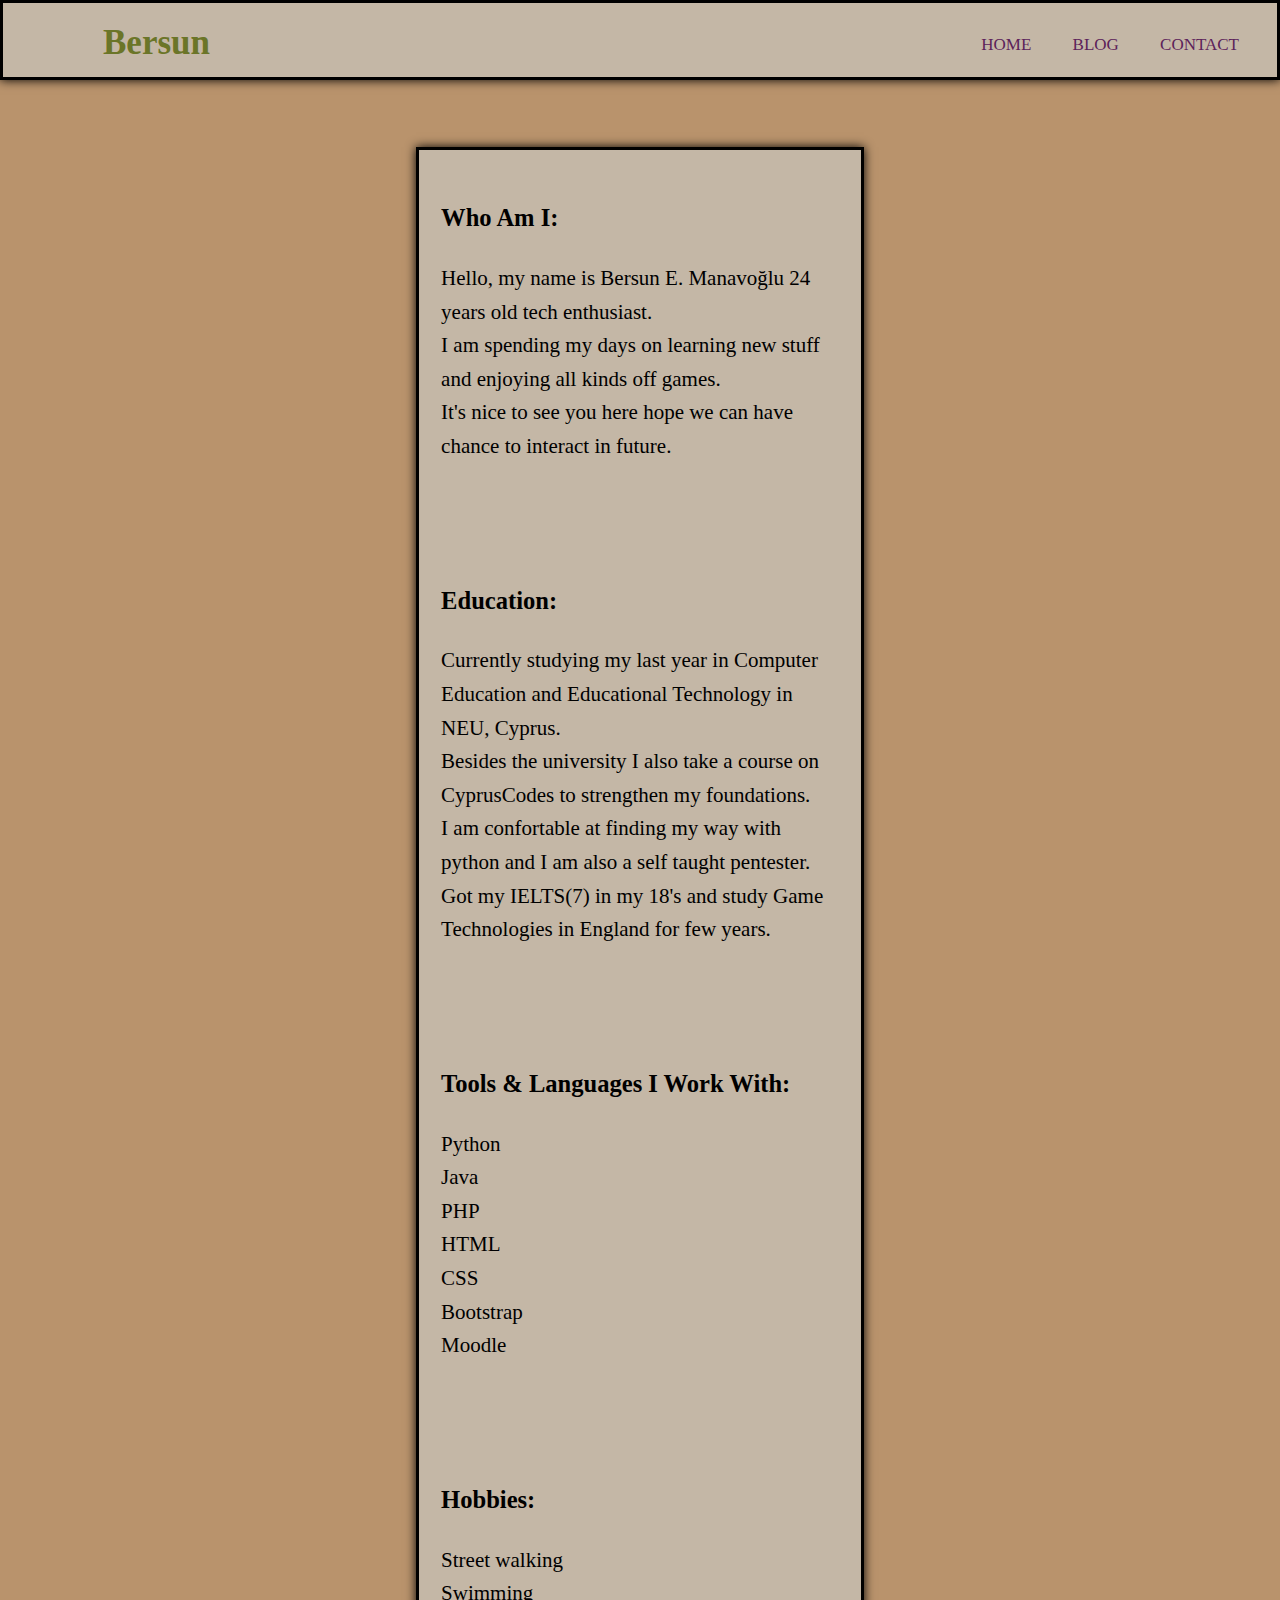
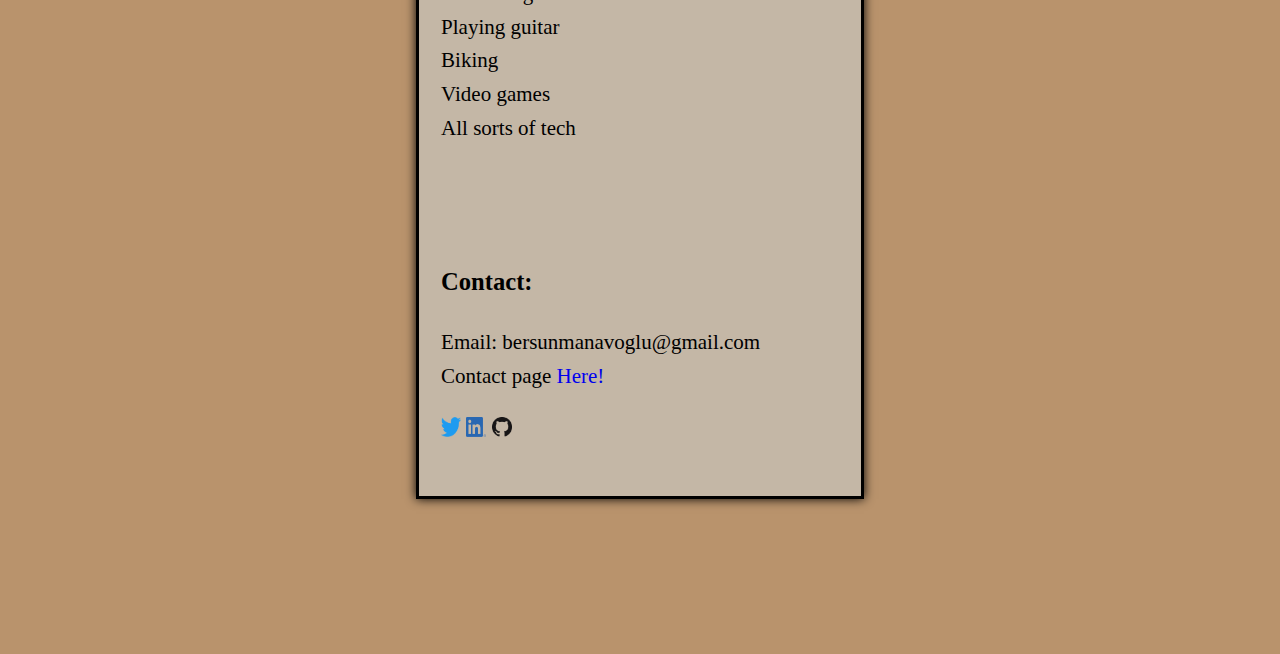
<file: index.html>
<!DOCTYPE html>
<html lang="en">
<head>
    <meta charset="UTF-8">
    <meta http-equiv="X-UA-Compatible" content="IE=edge">
    <meta name="viewport" content="width=device-width, initial-scale=1.0">
    <link rel="stylesheet" href="css/index.css">
    <link href="https://fonts.googleapis.com/icon?family=Material+Icons" rel="stylesheet">
    <title>Home</title>
</head>

<body>
    <header>
        <nav>
            <button class="ham">
                <span class="menuIcon material-icons">menu</span>
                <span class="xIcon material-icons">close</span>
            </button>
            <label class="logo">Bersun</label>
            <ul class="menu">
                <li><a href="index.html">Home</a></li>
                <li><a href="#">Blog</a></li>
                <li><a href="contact.html">Contact</a></li>
            </ul>
        </nav>
    </header>

    <br>
    <br>

    <div class="box">
        <section>
            <div class="container">
                <div>
                    <div>
                        <h3>Who Am I:</h3>
                        <p>
                            Hello, my name is Bersun E. Manavoğlu 24 years old tech enthusiast. <br>
                            I am spending my days on learning new stuff and enjoying all kinds off games. <br>
                            It's nice to see you here hope we can have chance to interact in future. <br>
                        </p>
                    </div>
                </div>
            </div>
        </section>
    
        <section>
            <div class="container">
                <div>
                    <div>
                        <h3>Education:</h3>
                        <p>
                            Currently studying my last year in Computer Education and Educational Technology in NEU, Cyprus. <br>
                            Besides the university I also take a course on CyprusCodes to strengthen my foundations. <br>
                            I am confortable at finding my way with python and I am also a self taught pentester. <br>
                            Got my IELTS(7) in my 18's and study Game Technologies in England for few years. <br>
                        </p>
                    </div>
                </div>
            </div>
        </section>
    
        <section>
            <div class="container">
                <div>
                    <div>
                        <h3>Tools & Languages I Work With:</h3>
                        <p>
                            Python <br>
                            Java <br>
                            PHP <br>
                            HTML <br>
                            CSS <br>
                            Bootstrap <br>
                            Moodle <br>
                        </p>
                    </div>
                </div>
            </div>
        </section>
    
        <section>
            <div class="container">
                <div>
                    <div>
                        <h3>Hobbies:</h3>
                        <p>
                            Street walking <br>
                            Swimming <br>
                            Playing guitar <br>
                            Biking <br>
                            Video games <br>
                            All sorts of tech <br>
                        </p>
                    </div>
                </div>
            </div>
        </section>
    
        <section>
            <div class="container">
                <div>
                    <div>
                        <h3>Contact:</h3>
                        Email: bersunmanavoglu@gmail.com <br>
                        <p>Contact page <a href="contact.html">Here!</a></p>
                        <a href="https://twitter.com/Mnvbersun"><img src="icons/TLB.png" alt="Twitterİcon" width="20" height="20"></a>
                        <a href="https://www.linkedin.com/in/bersun-manav-7a45151b0/"><img src="icons/Li.png" alt="Liİcon" width="20" height="20"></a>
                        <a href="https://github.com/Mbersun"><img src="icons/GitHub.png" alt="Liİcon" width="20" height="20"></a>
                    </div>
                </div>
            </div>
        </div>
        </section>

    <br>
    <br>
    <br>
    <br>  
    <script src="js/nav.js"></script>  
</body>
</html>
</file>
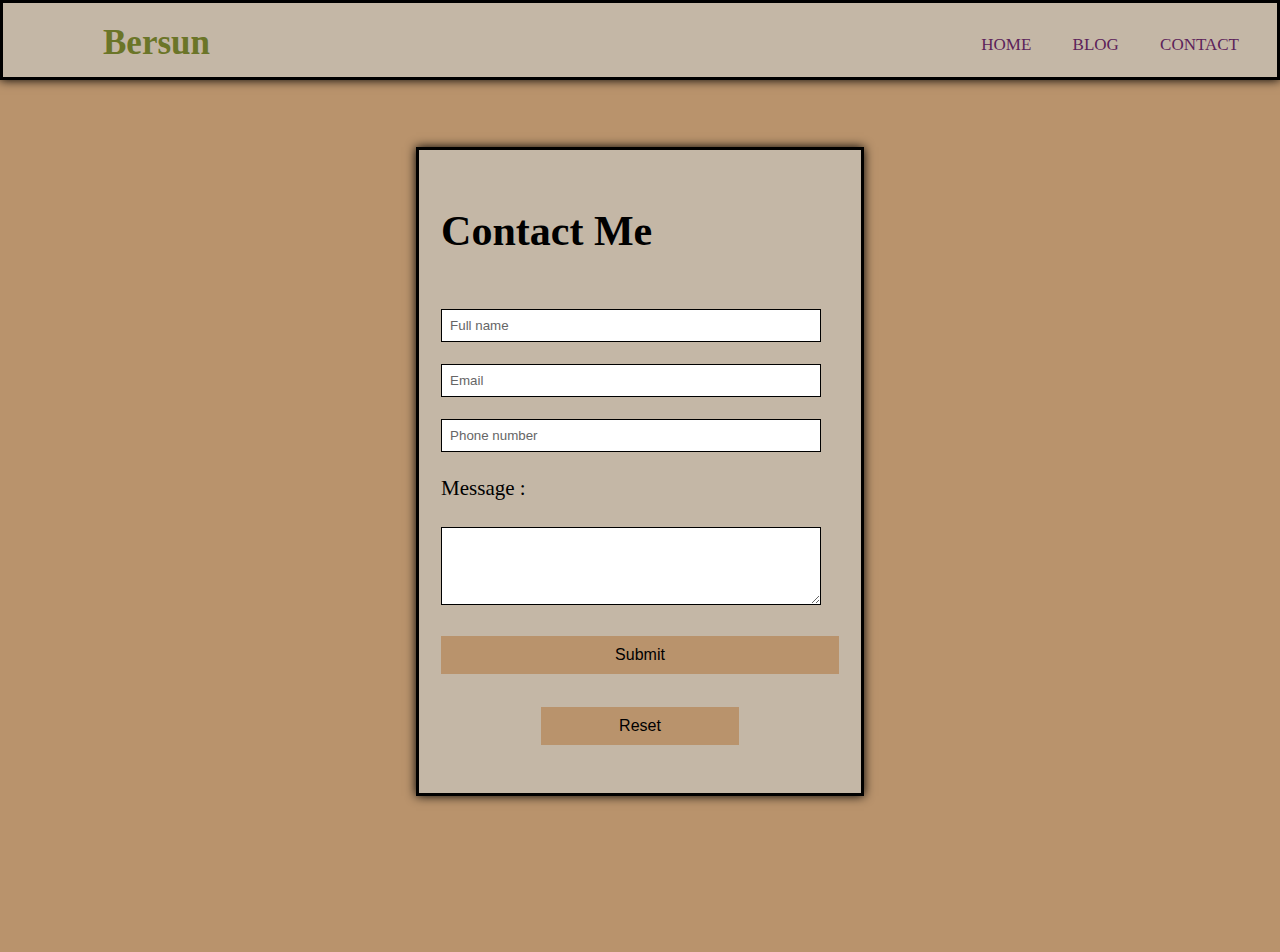
<file: contact.html>
<!DOCTYPE html>
<html lang="en">
  <head>
    <meta charset="UTF-8" />
    <meta http-equiv="X-UA-Compatible" content="IE=edge" />
    <meta name="viewport" content="width=device-width, initial-scale=1.0" />
    <link rel="stylesheet" href="css/index.css" />
    <link rel="stylesheet" href="css/contact.css" />
    <link
      href="https://fonts.googleapis.com/icon?family=Material+Icons"
      rel="stylesheet"
    />
    <title>Contact</title>
  </head>

  <body>
    <header>
      <nav>
        <button class="ham">
          <span class="menuIcon material-icons">menu</span>
          <span class="xIcon material-icons">close</span>
        </button>
        <label class="logo">Bersun</label>
        <ul class="menu">
          <li><a href="index.html">Home</a></li>
          <li><a href="#">Blog</a></li>
          <li><a href="contact.html">Contact</a></li>
        </ul>
      </nav>
    </header>

    <br />
    <br />

    <div class="box">
      <section>
        <div class="container">
          <form action="/">
            <h1>Contact Me</h1>
            <div class="info">
              <input
                id="fullname"
                type="text"
                name="name"
                placeholder="Full name"
              />
              <input id="email" type="text" name="email" placeholder="Email" />
              <input
                id="phone"
                type="text"
                name="phone"
                placeholder="Phone number"
              />
            </div>
            <p>Message :</p>
            <p></p>
            <div>
              <textarea id="message" rows="4"></textarea>
            </div>
            <button onclick="pop()" class="submit" type="button" href="#">
              Submit
            </button>
            <br />
            <br />
            <button class="reset" type="reset" href="#">Reset</button>
          </form>
        </div>
      </section>
    </div>

    <br />
    <br />
    <br />
    <br />
    <script src="js/contact.js"></script>
    <script src="js/nav.js"></script>  
  </body>
</html>
</file>
<file: css/index.css>
:root {
  --clr-background: #b9936c;
  --clr-box: #c4b7a6;
}

*,
*::before,
*::after {
  box-sizing: border-box;
  padding: 0;
  margin: 0;
  text-decoration: none;
  list-style: none;
}

body {
  font-weight: 400;
  font-size: 1.3125rem;
  line-height: 1.6;
  background-color: var(--clr-background);
  font-family: montserrat;
}

h1,
h2,
h3,
body,
p {
  margin-bottom: 1em;
}

section {
  padding: 3rem 0;
}

.container {
  margin-inline: auto;
  width: min(90%, 70.5rem);
}

.box {
  padding: 0;
  margin: 0 auto;
  width: 35%;
  border: 3px solid black;
  background-color: var(--clr-box);
  box-shadow: 0px 0px 10px;
}

nav {
  border: 3px solid black;
  background-color: var(--clr-box);
  box-shadow: 0px 0px 10px;
  height: 80px;
  width: 100%;
}

label.logo {
  color: #6b7528;
  font-size: 35px;
  line-height: 80px;
  padding: 0 100px;
  font-weight: bold;
}

nav ul {
  float: right;
  margin-right: 20px;
}

nav ul li {
  display: inline-block;
  line-height: 80px;
  margin: 0 5px;
}

nav ul li a {
  color: rgb(92, 34, 90);
  font-size: 17px;
  padding: 7px 13px;
  border-radius: 3px;
  text-transform: uppercase;
}

a:hover {
  background: var(--clr-background);
  transition: 0.5s;
}

.ham {
  display: none;
}

@media (max-width: 900px) {
  label.logo {
    font-size: 30px;
    padding-left: 50px;
  }

  .ham {
    position: fixed;
    z-index: 100;
    top: 1rem;
    right: 1rem;
    width: 3rem;
    height: 3rem;
    border: black solid 1px;
    background: var(--clr-box);
    cursor: pointer;
    display: block;
  }

  .xIcon {
    display: none;
  }

  .menu {
    position: fixed;
    top: 0;
    left: 0;
    right: 0;
    bottom: 0;
    width: 100%;
    height: 20%;
    background: var(--clr-box);
    transform: translateY(-100%);
    transition: transform 0.2s;
    list-style: none;
    padding-top: 4rem;
  }

  .showMenu {
    transform: translateY(0);
  }

  ul {
    position: fixed;
    width: 100%;
    height: 100vh;
    background: var(--clr-box);
    top: 80px;
    left: -100%;
    text-align: center;
    transition: all 0.5s;
  }
}

@media (max-width: 900px) {
  .box {
    width: 90%;
  }
}
</file>
<file: css/contact.css>
input,
textarea {
  width: calc(100% - 18px);
  padding: 8px;
  margin-bottom: 20px;
  border: 1px solid black;
  outline: none;
}

input::placeholder {
  color: #666;
}

button {
  width: 100%;
  padding: 10px;
  border: none;
  background: var(--clr-background);
  font-size: 16px;
  font-weight: 400;
  color: black;
}

button:hover {
  background: #ad6a06;
}

.reset {
  width: 50%;
  margin: 0 auto;
  display: block;
}
</file>
